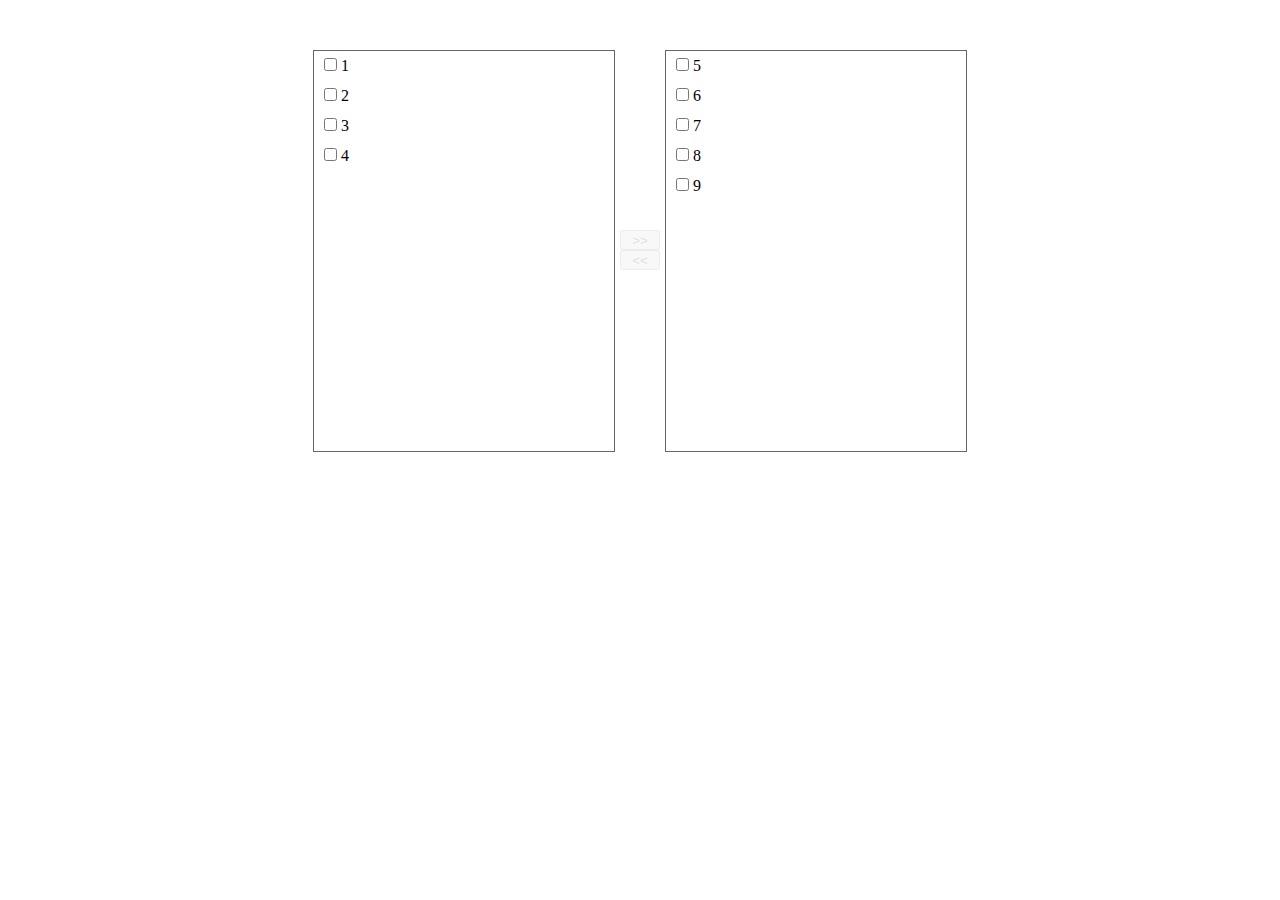
<file: 穿梭框实例.html>
<!DOCTYPE html>
<html lang="en">
<head>
    <meta charset="UTF-8">
    <meta http-equiv="X-UA-Compatible" content="IE=edge">
    <meta name="viewport" content="width=device-width, initial-scale=1.0">
    <title>Document</title>
    <style>
        *{margin: 0 ;padding: 0;list-style:none;}
        .transfer{width: 654px;margin: 50px auto 0;}
        .transfer ul, .transfer .btns{float: left;}
        .transfer ul{width: 300px;height: 400px;border: 1px solid #666;}
        .transfer ul li{line-height: 30px;padding-left: 10px;}
        .transfer ul li:hover{background: #efefef;}
        .transfer .btns{width: 50px; padding-top: 180px;}
        .transfer .btns button{display: block; width: 40px;margin: 0 auto;height: 20px;}
        .disabled{opacity: .4;}
    </style>
</head>
<body>
    <div class="transfer">
        <ul>
           <!-- <li>
               <label>
                   <input type="checkbox">
                   <span>内容</span>
               </label>
           </li> -->
        </ul>
            <div class = "btns">
                <button type="button" disabled  class="disabled">&gt;&gt;</button>
                <button type="button"  disabled class="disabled">&lt;&lt;</button>
            </div>
            <ul>
            </ul>
    </div>
</body>
</html>
<script>
    const data1 = ['1','2','3','4'];
    const data2 = ['5','6','7','8','9'];

    //1.初始化数值
    let aUl = document.querySelectorAll('.transfer ul');//获取所有的ul标签
    let aBtn =document.querySelectorAll('.transfer .btns button');//获取所有button标签

    fileData(data1,aUl[0],aBtn[0]);//调用函数，传输数组1，第一个ul标签，第一个button
    fileData(data2,aUl[1],aBtn[1]);//调用函数，传入数组2，第二个ul标签，第二个button

    function fileData(data,parent,btn){//创建函数
        
        let selectedCount = 0;//给复选框选中取消提供提示
        parent.innerHTML='';//在写入数据前清空数据

        for(let i=0;i<data.length;i++){//遍历数组
            let oLi = document.createElement('li');//创建li标签
            oLi.innerHTML=`
                <label>
                   <input type="checkbox">
                   <span>${data[i]}</span>
                </label>
            `//在li标签里写入内容
            parent.appendChild(oLi);//在ul标签里插入创建好的li标签

            let Ch = oLi.getElementsByTagName('input')[0];//获取获取Li标签里的input标签
            Ch.onclick=function (){//给input标签添加点击事件
                if(Ch.checked){//判断input复选框是否选中
                    selectedCount++;//复选框选中，数值+1
                }else{
                    selectedCount--;//复选框选中，数值-1
                }
                if(selectedCount>0){//数值大于0，表明复选框选中
                    btn.disabled=false;//disabled属性为禁用按钮，复选框选中时，将禁用按钮功能关闭。
                    btn.class='';//清空class属性，将css样式消除，从0.4透明到不透明。
                    console.log(selectedCount);
                }else{
                    btn.disabled=true;//disabled属性为禁用按钮，复选框没选中时，将禁用按钮功能开启
                    btn.class='disabled';//添加class属性，使用css样式，从不透明到透明
                    console.log(selectedCount);
                }
            }
        }
    }

    addClick(aBtn[0],aUl[0],aUl[1],data1,data2);//调用函数，传入第一个button，第一个ul，第二个ul，第一个数组，第二个数组
    addClick(aBtn[1],aUl[1],aUl[0],data2,data1);//调用函数，传入第二个button，第二个ul，第一个ul，第二个数组，第一个数组
    function addClick(btn,from,to,fromArr,toArr){
        btn.onclick=function(){//给button按钮添加点击事件
            let aCh = from.getElementsByTagName('input');//获取ul列表里的input标签

            for(let i=0;i<aCh.length;i++){//遍历input标签（因为getElementsByTagName返回的是一个集合，所以需要遍历才能使用）
                if(aCh[i].checked){//判断每一个input标签的复选框是否选中
                    aCh[i].checked =false;//如果复选框判断选中，那么则把选中的复选框取消选中
                    to.appendChild(aCh[i].parentNode.parentNode);//将选中的数据添加进另一个数组中，因为需要添加的是li，所以应该是input的父级标签label的父级标签li

                    let n = fromArr[i];//将转移到另一个数组的数据提取出来存放到n中。
                    fromArr.splice(i,1);//从提取出来的数据的那一位开始删除1位
                    toArr.push(n);//将数据转移到另一个数组中
                    i--;//i--是因为，没当数组中的数据提取出来并删除之后，后面的数据会向前推进一位，会导致下标为1的数据变为下标为0，而每次循环后都需要i++,此时会导致两者错开,不能相等，原下标为1变为0，而i则由0变为1，然后便会取到原本下标为2现在推进一位变为下标为1的数值
                }
             
            }   
                btn.disabled=true;//disabled属性为禁用按钮，在循环结束后，将禁用按钮功能开启
                btn.className='disabled';//在循环结束后，添加class属性，使用css样式，从不透明到透明

                fileData(data1,aUl[0],aBtn[0]);//当数据转移完成后重新绑定事件
                fileData(data2,aUl[1],aBtn[1]);//当数据转移完成后重新绑定事件
        }
    }
</script>
</file>
